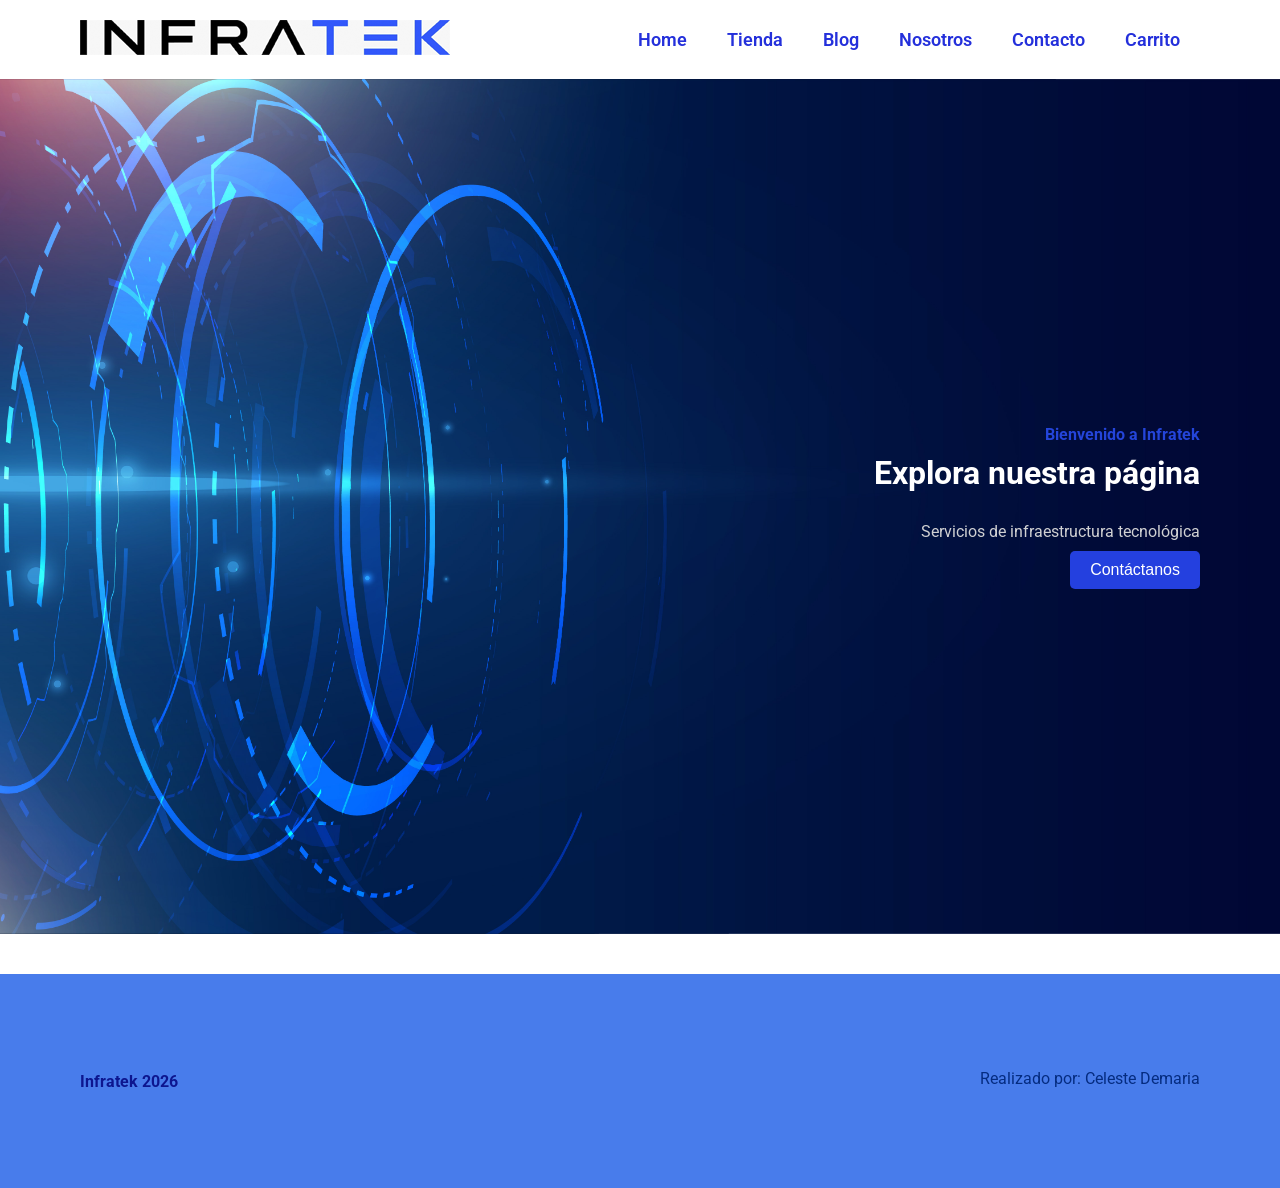
<file: index.html>
<!DOCTYPE html>
<html lang="en">
<head>
    <meta charset="UTF-8">
    <meta name="viewport" content="width=device-width, initial-scale=1.0">
    <title>Infratek</title>
    <link rel="stylesheet" href="style.css">

    <link rel="preconnect" href="https://fonts.googleapis.com">
    <link rel="preconnect" href="https://fonts.gstatic.com" crossorigin>
    <link href="https://fonts.googleapis.com/css2?family=Roboto:ital,wght@0,100..900;1,100..900&display=swap" rel="stylesheet">

</head>
<body>

    <header class="header">
        <a href="index.html">
            <img src="img/logo.png" alt="Logo" class="logo">
        </a>

        <div class="header_menu">
            <ul class="navbar">
                <li><a href="index.html" class="header_menu-link">Home</a></li>
                <li><a href="tienda.html" class="header_menu-link">Tienda</a></li>
                <li><a href="blog.html" class="header_menu-link">Blog</a></li>
                <li><a href="nosotros.html" class="header_menu-link">Nosotros</a></li>
                <li><a href="pages/contacto.html" class="header_menu-link">Contacto</a></li>
                <li><a href="carrito.html" class="header_menu-link">Carrito</a></li>
            </ul>
        </div>

        <div class="mobile">
            <a href="carrito.html" >
                <img src="img/carrito.png" alt="carrito" class="carrito">
            </a>

             
             <img src="img/menu.png" alt="menu" class="menu">
            
        </div>

    </header>


    <nav></nav>

    <main>
        <section class="hero">
            <div class="hero-content">
                <h4>Bienvenido a Infratek</h4>
                <h2>Explora nuestra página</h2>
                <p>Servicios de infraestructura tecnológica</p>

                <button class="hero-button" id="contactBtn">Contáctanos</button>
                <script>
                document.getElementById("contactBtn").addEventListener("click", function() {
                window.location.href = "pages/contacto.html";
                });
                </script>

            </div>
        </section>
    
    </main>

    

    <footer class="footer">
        <h4>Infratek 2026</h4>
        <p>Realizado por: Celeste Demaria</p>
    </footer>


</body>
</html>
</file>
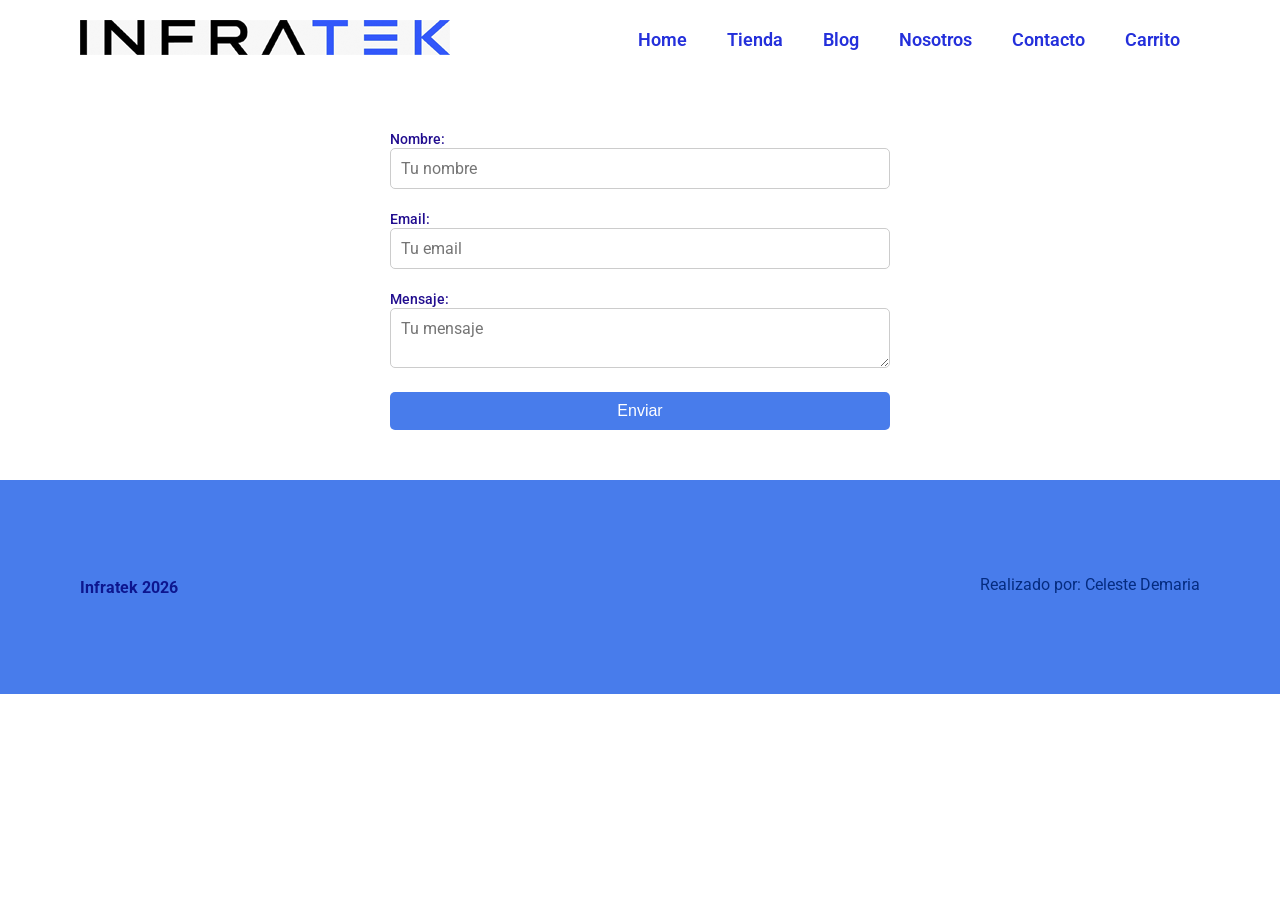
<file: pages/contacto.html>
<!DOCTYPE html>
<html lang="en">
<head>
    <meta charset="UTF-8">
    <meta name="viewport" content="width=device-width, initial-scale=1.0">
    <title>Infratek</title>
    <link rel="stylesheet" href="../style.css">

    <link rel="preconnect" href="https://fonts.googleapis.com">
    <link rel="preconnect" href="https://fonts.gstatic.com" crossorigin>
    <link href="https://fonts.googleapis.com/css2?family=Roboto:ital,wght@0,100..900;1,100..900&display=swap" rel="stylesheet">

</head>

<body>

    <header class="header">
        <a href="../index.html">
            <img src="../img/logo.png" alt="Logo" class="logo">
        </a>

        <div class="header_menu">
            <ul class="navbar">
                <li><a href="../index.html" class="header_menu-link">Home</a></li>
                <li><a href="../pages/tienda.html" class="header_menu-link">Tienda</a></li>
                <li><a href="../pages/blog.html" class="header_menu-link">Blog</a></li>
                <li><a href="../pages/nosotros.html" class="header_menu-link">Nosotros</a></li>
                <li><a href="../pages/contacto.html" class="header_menu-link">Contacto</a></li>
                <li><a href="../pages/carrito.html" class="header_menu-link">Carrito</a></li>
            </ul>
        </div>

        <div class="mobile">
            <a href="carrito.html" >
                <img src="../img/carrito.png" alt="carrito" class="carrito">
            </a>

             
             <img src="../img/menu.png" alt="menu" class="menu">
            
        </div>

    </header>


    <nav></nav>

    <main>
      <section>
            <form action="https://formspree.io/f/mnpjvowg" method="POST">
                <div class="form-input">
                    <label class="form-label" for="nombre">Nombre:</label>
                    <input class="form-area" type="text" id="nombre" name="nombre" placeholder="Tu nombre" required>
                </div>

                <div class="form-input">
                    <label class="form-label" for="email">Email:</label>
                    <input class="form-area" type="email" id="email" name="email" placeholder="Tu email" required>
                </div>

                <div class="form-input">
                    <label class="form-label" for="message">Mensaje:</label>
                    <textarea class="form-area" id="message" name="message" placeholder="Tu mensaje" required></textarea>
                </div>

                <button class="form-button" type="submit">Enviar</button>
            </form>
        </section>
    
    </main>

    

    <footer class="footer">
        <h4>Infratek 2026</h4>
        <p>Realizado por: Celeste Demaria</p>
    </footer>


</body>
</html>
</file>
<file: style.css>
@import url(https://fonts.googleapis.com/css2?family=Roboto:ital,wght@0,100..900;1,100..900&display=swap);

* {
    margin: 0;
    padding: 0;
    box-sizing: border-box;
}


.roboto-letra {
  font-family: "Roboto", sans-serif;
  font-optical-sizing: auto;
  font-weight: 100;
  font-style: normal;
  font-variation-settings:
    "wdth" 100;
}

h4{
    font-size: 16px;
    color: #0d168f;
}

h6 {
    font-size: 12px;
}

p {
    font-size: 16px;
    color: #052c80;
    margin: 15px 0 20px 0;
}


body {
    width: 100%;
    font-family: "Roboto", sans-serif;
}

/* espaciado */

.section-p1 {
    padding: 40px 80px;
}

.section-m1 {
    padding: 40px 0;
}

/* header */

.header {
    display: flex;
    justify-content: space-between;
    align-items: center;
    padding: 20px 80px;
    background-color: #ffffff;
    z-index: 999;
    position:sticky;
    top: 0;
    left: 0;
}

/* navbar */

.navbar {
    display: flex;
    justify-content: center;
    align-items: center;
}

.navbar li {
    list-style: none;
    padding: 0 20px;
}

.navbar a {
    text-decoration: none;
    color: #2430db;
    font-size: 18px;
    font-weight: 600;
}


/* navbar pseudoclase*/
.navbar a:hover {
    color: #5db0bb;
    transition: 0.3s;
}

/* boton hamburguesa solo en mobile*/

.mobile {
    display: none;
    align-items: center;
    
}



/* responsive menu */
@media (max-width: 799px) {
    

    .navbar {
        display: flex;
        flex-direction: column;
        position: fixed;
        justify-content: flex-start;
        align-items: flex-start;
        top: 0;
        left: -100%;
        width: 300px;
        height: 100vh;
        background-color: #ffffff;
        padding: 80px 0 0 10px;
        transition: 0.3s;
    }

    .navbar.active {
        left: 0;
    }

    .navbar li {
        margin: 20px 0;
    }

    .mobile {
        display: flex;
    }
}


/* hero */

.hero{
    background-image: url("./img/hero.jpg");
    background-size: cover;
    background-position: top 5% center;
    box-sizing: border-box;
    padding: 0 80px;
    margin-bottom: 40px;
    height: 95vh;
    width: 100%;
    display: flex;
    justify-content: flex-end;
    align-items: center;
}

.hero .hero-content {
    width: 50%;
    display: flex;
    text-align: right;
    flex-direction: column;
    align-items: flex-end;
    z-index: 1;
}

.hero .hero-content h4 {
    color: #2445da;
    margin-bottom: 10px;
    font-size: 1rem;
}

.hero .hero-content h2 {
    color: #ffffff;
    margin-bottom: 15px;
    font-size: 2rem;
}

.hero .hero-content p {
    color: #d0d1d3;
    margin-bottom: 10px;
    font-size: 1rem;
}

.hero .hero-content button {
    background-color: #2440df;
    color: #fff;
    border: none;
    border-radius: 5px;
    padding: 10px 20px;
    font-size: 1rem;
    cursor: pointer;
}

.hero .hero-content button:hover {
    background-color: #5db0bb;
    transition: 0.3s;
}

/* hero responsive */

@media (max-width: 1200px) {
    .hero {
        background-size: cover;
        background-position: center;
        height: 70vh;
        padding: 0 20px;
    }

    .hero .hero-content {
        width: 70%;
        text-align: center;
        align-items: center;
    }

    .hero .hero-content h4 {
        font-size: 0.8rem;
    }

    .hero .hero-content h2 {
        font-size: 1.5rem;
    }

    .hero .hero-content p {
        font-size: 0.8rem;
    }
}

@media (max-width: 799px) {
    .hero {
        background-size: cover;
        background-position: center;
        height: 60vh;
        padding: 0 20px;
        justify-content: center;
        background-position: top center;
    }

    .hero .hero-content {
        width: 60%;
        text-align: center;
        align-items: center;
    }

    .hero .hero-content h4 {
        font-size: 0.7rem;
    }

    .hero .hero-content h2 {
        font-size: 1.2rem;
    }

    .hero .hero-content p {
        font-size: 0.7rem;
    }
}

@media (max-width: 500px) {
    .hero {
        background-size: cover;
        background-position: center;
        height: 50vh;
        padding: 0 20px;
        justify-content: center;
        background-position: 55% center;
    }

    .hero .hero-content {
        width: 60%;
        text-align: center;
        align-items: center;
    }

    .hero .hero-content h4 {
        font-size: 0.6rem;
    }

    .hero .hero-content h2 {
        font-size: 1rem;
    }

    .hero .hero-content p {
        font-size: 0.6rem;
    }
}



/* footer */

.footer {
    display: flex;
    justify-content: space-between;
    align-items: center;
    padding: 80px 80px;
    background-color: #487ceb;
    z-index: 999;
    position:sticky;
    top: 0;
    left: 0;
}


/* PAGINA CONTACTO */

/* form contacto */
form {
    display: flex;
    flex-direction: column;
    width: 100%;
    max-width: 600px;
    margin: 0 auto;
    padding: 50px;
}

.form-input {
    margin-bottom: 20px;
}

.form-label {
    font-weight: 500;
    font-size: 14px;
    font-family: "Roboto", sans-serif;
    color: #210d8f;

}

.form-button{
    background-color: #487ceb;
    color: #fff;
    border: none;
    border-radius: 5px;
    padding: 10px 20px;
    font-size: 1rem;
    cursor: pointer;
}

.form-button:hover {
    background-color: #5db0bb;
    transition: 0.3s;
}

.form-area {
    width: 100%;
    padding: 10px;
    border: 1px solid #ccc;
    border-radius: 5px;
    font-size: 1rem;
    font-family: "Roboto", sans-serif;
}
</file>
